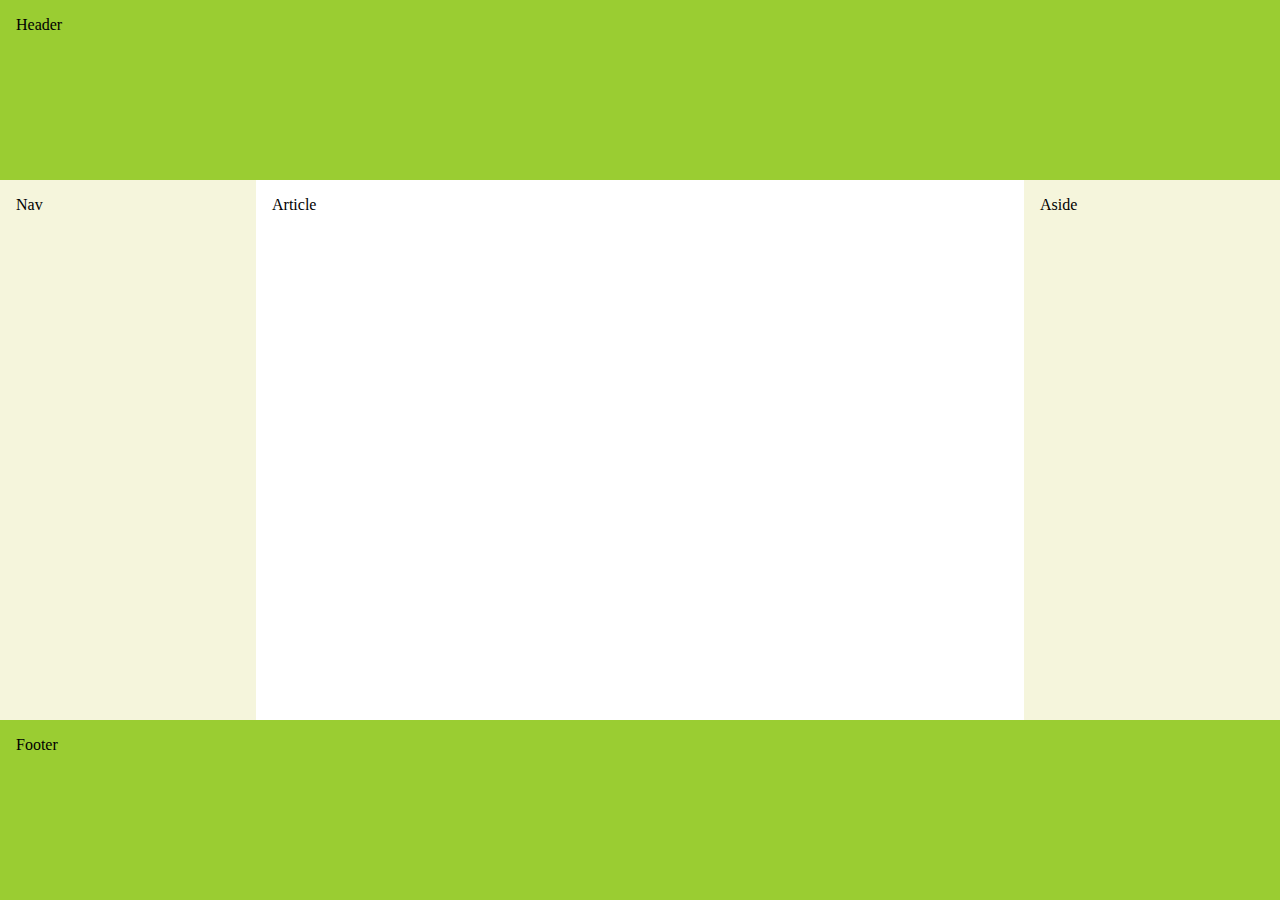
<file: task-3/index.html>
<!DOCTYPE html>
<html lang="en">
  <head>
    <meta charset="UTF-8" />
    <meta http-equiv="X-UA-Compatible" content="IE=edge" />
    <meta name="viewport" content="width=device-width, initial-scale=1.0" />
    <link rel="stylesheet" href="style.css">
    <title>Document</title>
  </head>
  <body>
    <header>Header</header>
    <div id="main">
      <article>Article</article>
      <nav>Nav</nav>
      <aside>Aside</aside>
    </div>
    <footer>Footer</footer>
  </body>
</html>
</file>
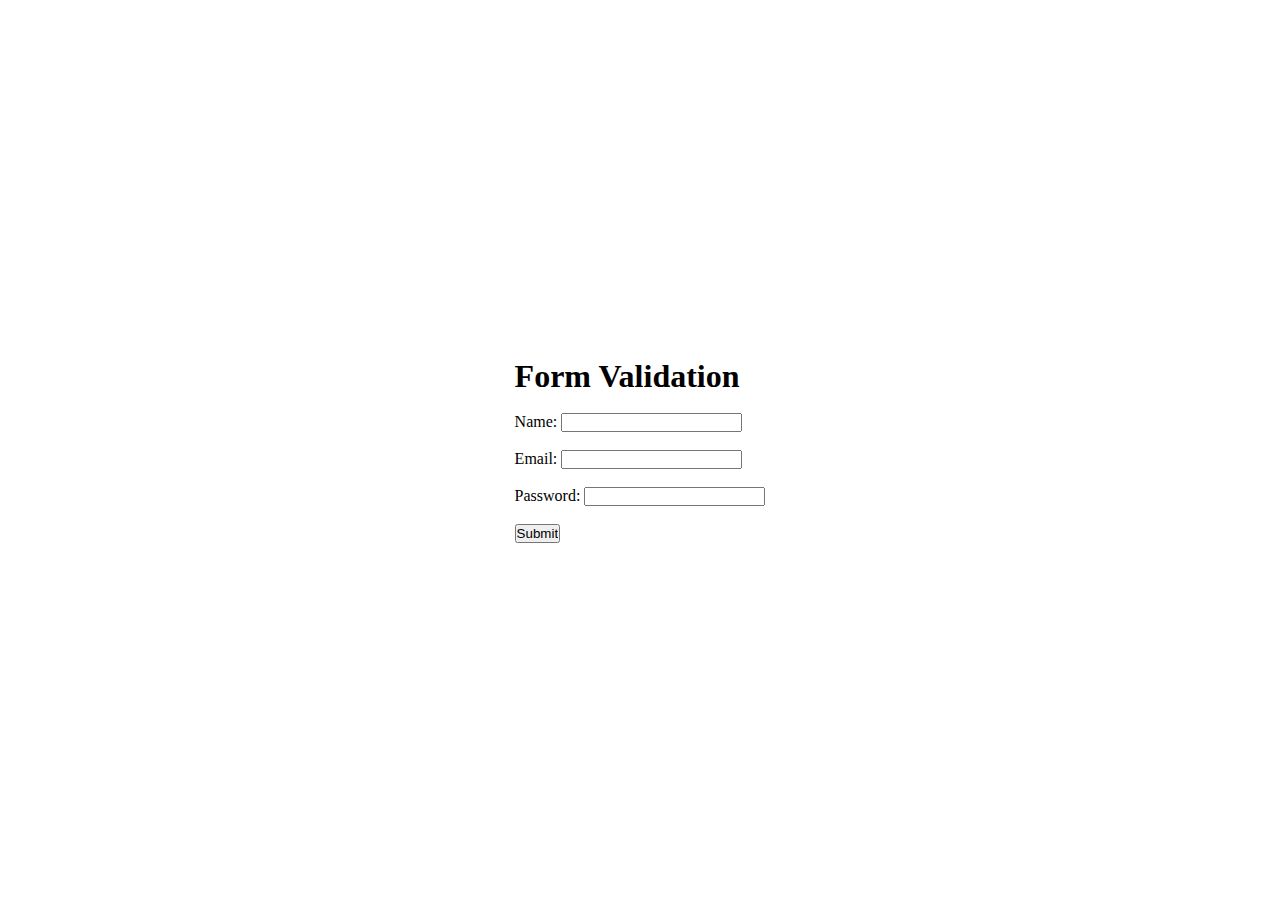
<file: task-1/Form Validation/index.html>
<!DOCTYPE html>
<html lang="en">
<head>
    <meta charset="UTF-8">
    <meta http-equiv="X-UA-Compatible" content="IE=edge">
    <meta name="viewport" content="width=device-width, initial-scale=1.0">
    <title>Form Validation</title>
    <link rel="stylesheet" href="style.css">
</head>
<body>
    <div class="container">
        <form id="my-form">
            <h1>Form Validation</h1>
            <br>
            <div class="msg"></div>
            <div>
                <label for="name">Name:</label>
                <input type="text" id="names">
            </div>
            <br>
            <div>
                <label for="email">Email:</label>
                <input type="text" id="email" >
            </div>
            <br>
            <div>
                <label for="Password">Password:</label>
                <input type="password" id="password">
            </div>
            <br>
            <input class="btn" type="submit" value="Submit" id="btn1">
        </form>
    </div>
    <script src="script.js"></script>
</body>
</html>
</file>
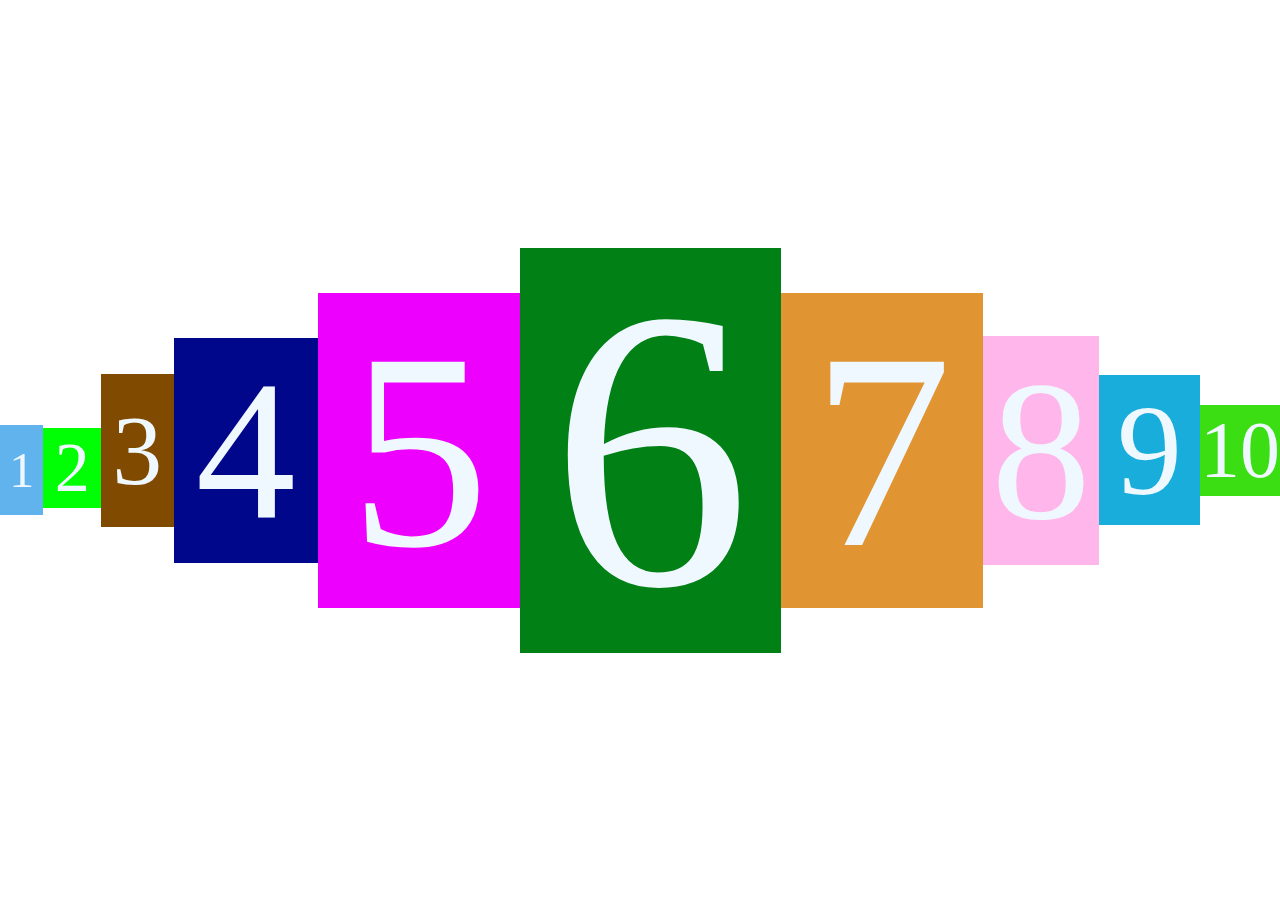
<file: task-2/Flexbox-1/index.html>
<!DOCTYPE html>
<html lang="en">
<head>
    <meta charset="UTF-8">
    <meta http-equiv="X-UA-Compatible" content="IE=edge">
    <meta name="viewport" content="width=device-width, initial-scale=1.0">
    <title>Document</title>
    <link rel="stylesheet" href="style.css">
</head>
<body>
    <div class="container">
        <div class="box box1">1</div>
        <div class="box box2">2</div>
        <div class="box box3">3</div>
        <div class="box box4">4</div>
        <div class="box box5">5</div>
        <div class="box box6">6</div>
        <div class="box box7">7</div>
        <div class="box box8">8</div>
        <div class="box box9">9</div>
        <div class="box box10">10</div>
    </div>
</body>
</html>
</file>
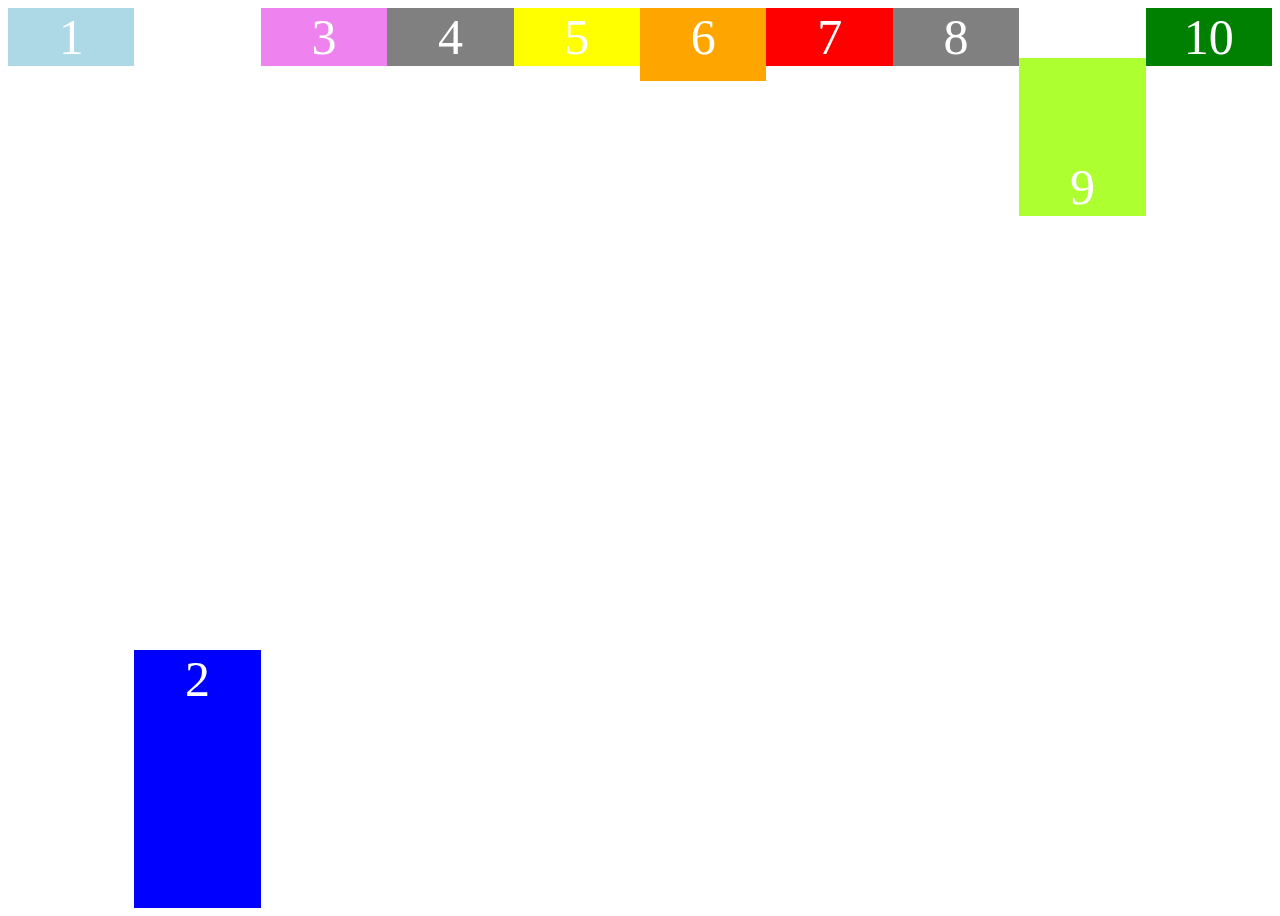
<file: task-2/Flexbox-2/index.html>
<!DOCTYPE html>
<html lang="en">
<head>
    <meta charset="UTF-8">
    <meta http-equiv="X-UA-Compatible" content="IE=edge">
    <meta name="viewport" content="width=device-width, initial-scale=1.0">
    <link rel="stylesheet" href="style.css">
    <title>Flexbox-3</title>
</head>
<body>
    <div class="container">
        <div class="box box1">1</div>
        <div class="box box2">2</div>
        <div class="box box3">3</div>
        <div class="box box4">4</div>
        <div class="box box5">5</div>
        <div class="box box6">6</div>
        <div class="box box7">7</div>
        <div class="box box8">8</div>
        <div class="box box9">9</div>
        <div class="box box10">10</div>
    </div>
</body>
</html>
</file>
<file: task-3/style.css>
* {
    box-sizing: border-box; 
  }
  body {
    display: flex;
    min-height: 100vh;
    flex-direction: column;
    margin: 0;
  }
  #main {
    display: flex;
    flex: 1;
  }
  #main > article {
    flex: 1;
  }
  #main > nav, 
  #main > aside {
    flex: 0 0 20vw;
    background: beige;
  }
  #main > nav {
    order: -1;
  }
  header, footer {
    background: yellowgreen;
    height: 20vh;
  }
  header, footer, article, nav, aside {
    padding: 1em;
  }
</file>
<file: task-1/Form Validation/style.css>
*{
    margin: 0;
    padding: 0;
    box-sizing: border-box;
}

.container{
    display: flex;
    height: 100vh;
    justify-content: center;
    align-items: center;
}
</file>
<file: task-2/Flexbox-1/style.css>
* {
    margin: 0;
    padding: 0;
    box-sizing: border-box;
  }

.container{
    display: flex;
    height: 100vh;
    justify-content: center;
    align-items: center;
}
.box{
    display: flex;
    align-items: center;
    justify-content: center;
    color: aliceblue;
}

.box1{
    margin-top: 40px;
    height: 10%;
    width: 15%;
    background-color: rgb(97, 179, 237);
    font-size: 50px;
}

.box2{
    /* height: 100px; */
    width: 20%;
    margin-top: 35px;
    background-color: rgb(0, 255, 4);
    font-size: 70px;
}
.box3{
    height: 17vh;
    width: 25%;
    background-color:rgb(128, 75, 0);
    font-size: 100px;
}

.box4{
    height: 25%;
    width: 50%;
    margin: 15px 0;
    background-color: rgb(0, 7, 139);
    font-size: 200px;
}
.box5{
    height: 35%;
    width: 70%;
    margin: 25px 0;
    /* margin-bottom: 20px; */
    background-color: rgb(238, 0, 255);
    font-size: 280px;
}
.box6{
    height: 45%;
    margin: 15px 0;
    background-color: rgb(0, 128, 21);
    width: 90%;
    font-size: 400px;
}

.box7{
    height: 35%;
    margin: 10px 0;
    background-color: rgb(225, 149, 50);
    width: 70%;
    font-size: 280px;
}

.box8{
    margin: 10px 0;
    background-color: rgb(255, 182, 234);
    width: 40%;
    font-size: 200px;
}
.box9{
    width: 35%;
    font-size: 130px;
    background-color:rgb(24, 173, 219);
}
.box10{
    width: 20%;
    font-size: 80px;
   background-color: rgb(59, 222, 18);
}
</file>
<file: task-2/Flexbox-2/style.css>
*{ 
    box-sizing: border-box; 
}

.container{
    display: flex;
    align-items: flex-start;
    height: 100vh;
}

.box {
    color:white;
    font-size: 50px;
    text-align: center;
}

.box1{
    background-color: lightblue;
}
.box2{
    background-color: blue;
}
.box3{
    background-color:violet;
}
.box4{
    background-color: grey
}
   
.box5{
    background-color: yellow
}
.box6{
    background-color: orange
    }
.box7{
    background-color: red
}
.box8{
    background-color: grey
}
.box9{
    background-color: greenyellow;
}
.box10{
     background-color: green
}

.box{
    width: 300px;
}

.box2 {
    padding-bottom: 200px;
    align-self: flex-end;
}

.box6{
    padding-bottom: 15px;
    align-self: flex-start;
}

.box9{
    margin-top: 50px;
    padding-top: 100px;
}
</file>
